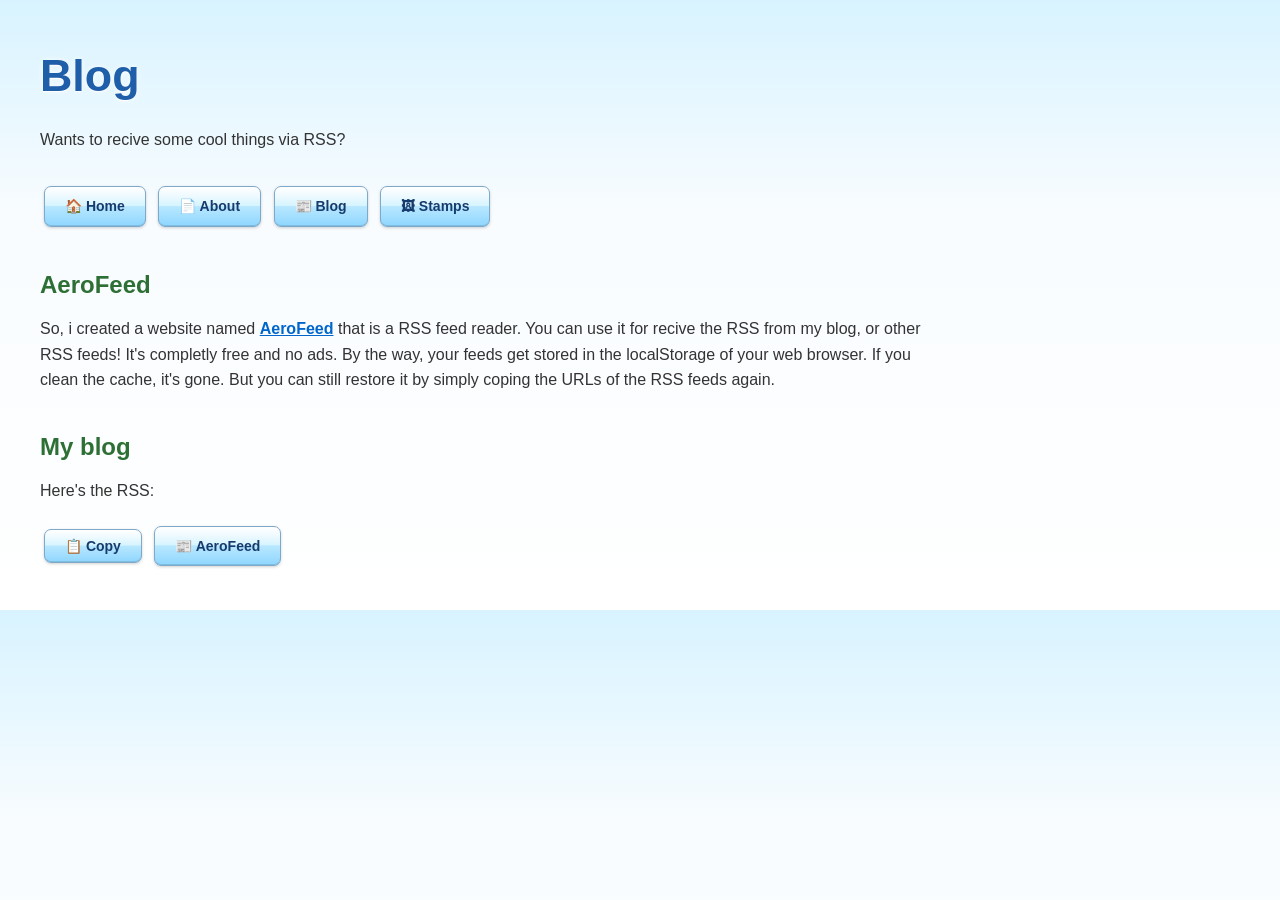
<file: blog.html>
<!DOCTYPE html>
<html lang="pt-BR">
<head>
<link rel="icon" type="image/png" href="Icon.png">
<meta charset="UTF-8">
<meta name="viewport" content="width=device-width, initial-scale=1.0">
<title>Blog | GuiDev10's website</title>

<link rel="stylesheet" href="style.css">
</head>

<body>

<h1><strong>Blog</strong></h1>
<p>Wants to recive some cool things via RSS?</p>

<nav>
  <a href="index.html">🏠 Home</a> 
  <a href="sobre.html">📄 About</a>
  <a href="blog.html">📰 Blog</a>
  <a href="selos.html">🖼 Stamps</a>
</nav>

<h2>AeroFeed</h2>
<p>So, i created a website named <a href="https://guilhermealbuquerque9.github.io/AeroFeed">AeroFeed</a>
that is a RSS feed reader. You can use it for recive the RSS from my blog, or other RSS feeds!
It's completly free and no ads. By the way, your feeds get stored in the localStorage of your
web browser. If you clean the cache, it's gone. But you can still restore it by simply coping the URLs
of the RSS feeds again.</p>

<h2>My blog</h2>
<p>Here's the RSS:</p>

<button
    class="aero-button"
    onclick="copyFeed()">
    📋 Copy
</button>

<a

    class="aero-button"
    href="https://guilhermealbuquerque9.github.io/AeroFeed"
    target="_blank">
    📰 AeroFeed
</a>

<script>
function copyFeed() {

    const feed = "https://guilhermealbuquerque9.github.io/GuiDev10/rss.xml";

    navigator.clipboard.writeText(feed)
        .then(() => {
            alert("✅ RSS URL copied to clipboard! Paste it into a RSS feed reader to recive the blog posts.");
        })
        .catch(err => {
            console.error(err);
            alert("❌ Unable to copy the RSS URL.");
        });

}
</script>

</body>
</html>
</file>
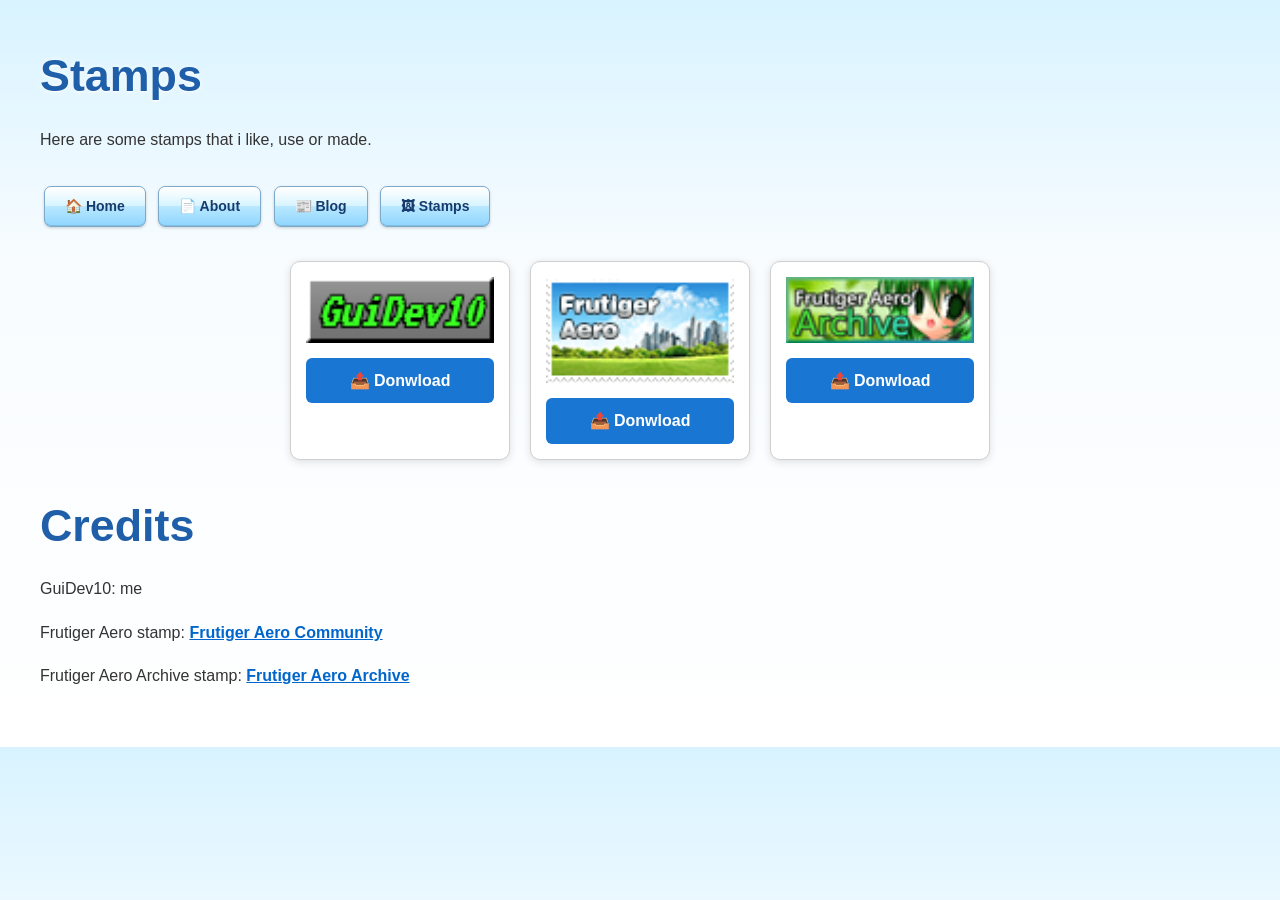
<file: selos.html>
<!DOCTYPE html>
<html lang="pt-BR">
<head>
<link rel="icon" type="image/png" href="Icon.png">
<meta charset="UTF-8">
<meta name="viewport" content="width=device-width, initial-scale=1.0">
<title>Stamps | GuiDev10's website</title>

<link rel="stylesheet" href="style.css">
</head>

<body>

<h1>Stamps</h1>
<p>Here are some stamps that i like, use or made.</p>

<nav>
  <a href="index.html">🏠 Home</a> 
  <a href="sobre.html">📄 About</a>
  <a href="blog.html">📰 Blog</a>
  <a href="selos.html">🖼 Stamps</a>
</nav>

<div class="stamp-grid">

<div class="stamp-card">
    <img src="assets/GuiDev10.gif" alt="GuiDev10" class="stamp">

    <a href="assets/GuiDev10.gif" download="GuiDev10.gif" class="download-btn">
        📤 Donwload
    </a>
</div>

<div class="stamp-card">
    <img src="assets/Frutiger_Aero_stamp.png" alt="Frutiger Aero" class="stamp">

    <a href="assets/Frutiger_Aero_stamp.png" download="Frutiger_Aero_stamp.png" class="download-btn">
        📤 Donwload
    </a>
</div>

<div class="stamp-card">
    <img src="assets/Frutiger_Aero_Archive.png" alt="Frutiger Aero Archive" class="stamp">

    <a href="assets/Frutiger_Aero_Archive.png" download="Frutiger_Aero_Archive.png" class="download-btn">
        📤 Donwload
    </a>
</div>

</div>

<h1>Credits</h1>
<p>GuiDev10: me</p>
<p>Frutiger Aero stamp: <a href="https://frutigeraero.org">Frutiger Aero Community</a></p>
<p>Frutiger Aero Archive stamp: <a href="https://frutigeraeroarchive.org">Frutiger Aero Archive</a></p>

</body>
</html>
</file>
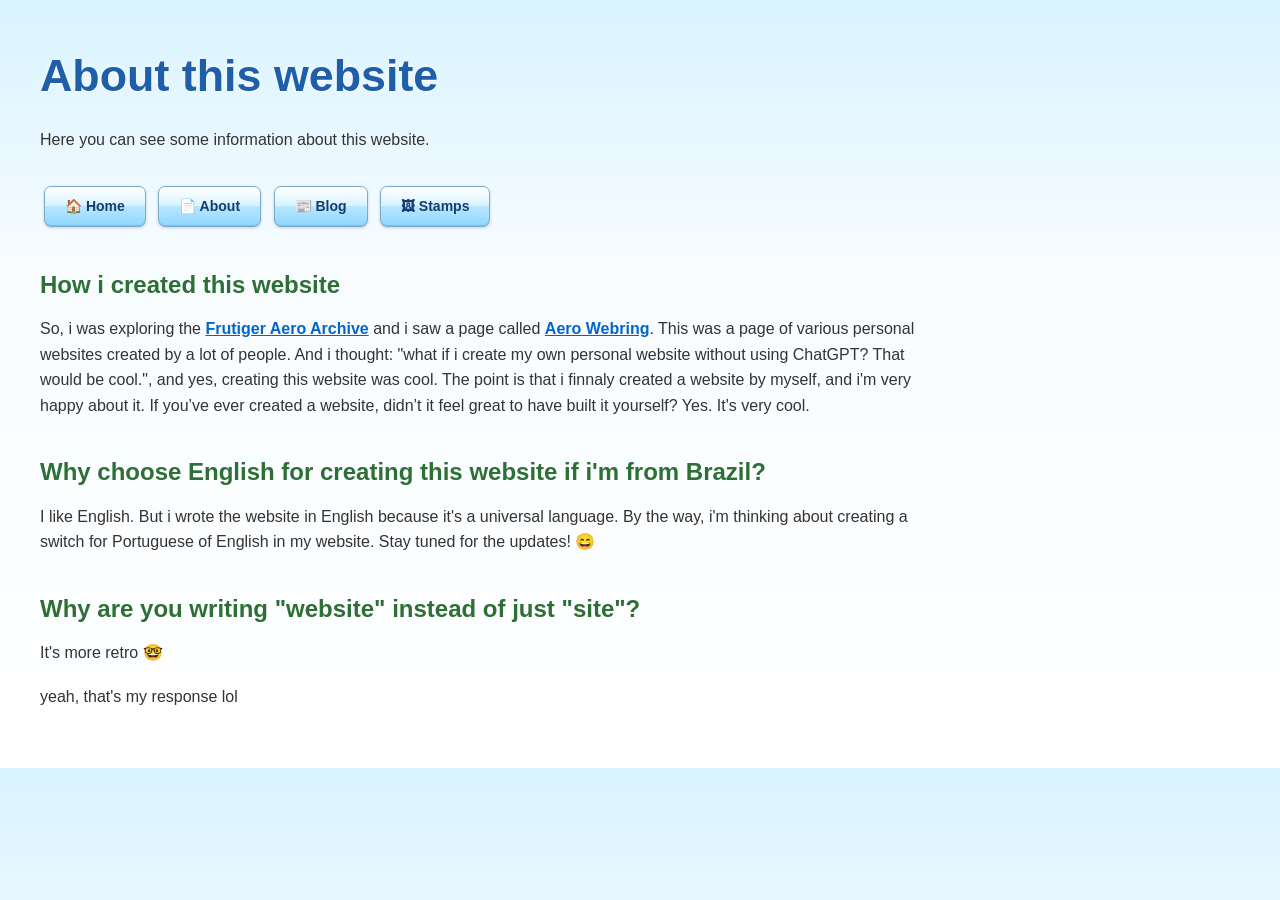
<file: sobre.html>
<!DOCTYPE html>
<html lang="pt-BR">
<head>
<link rel="icon" type="image/png" href="Icon.png">
<meta charset="UTF-8">
<meta name="viewport" content="width=device-width, initial-scale=1.0">
<title>About | GuiDev10's website</title>

<link rel="stylesheet" href="style.css">
</head>

<body>

<h1><strong>About this website</strong></h1>
<p>Here you can see some information about this website.</p>

<nav>
  <a href="index.html">🏠 Home</a> 
  <a href="sobre.html">📄 About</a>
  <a href="blog.html">📰 Blog</a>
  <a href="selos.html">🖼 Stamps</a>
</nav>

<h2>How i created this website</h2>
<p>So, i was exploring the <a href="https://frutigeraeroarchive.org">Frutiger Aero Archive</a> and i
saw a page called <a href="https://frutigeraeroarchive.org/aero_webring">Aero Webring</a>. This was a page
of various personal websites created by a lot of people. And i thought: "what if i create my own personal
website without using ChatGPT? That would be cool.", and yes, creating this website was cool. The point
is that i finnaly created a website by myself, and i'm very happy about it. If you’ve ever created a website, 
didn’t it feel great to have built it yourself? Yes. It's very cool.</p>

<h2>Why choose English for creating this website if i'm from Brazil?</h2>
<p>I like English. But i wrote the website in English because it's a universal language. By the way,
i'm thinking about creating a switch for Portuguese of English in my website. Stay tuned for the updates! 😄</p>

<h2>Why are you writing "website" instead of just "site"?</h2>
<p>It's more retro 🤓</p>
<p>yeah, that's my response lol</p>
</file>
<file: style.css>
/* =========================
   Reset
========================= */

*{
    margin:0;
    padding:0;
    box-sizing:border-box;
}

html{
    scroll-behavior:smooth;
}

/* =========================
   Corpo
========================= */

body{

    font-family:"Segoe UI",Tahoma,sans-serif;
    color:#333;
    line-height:1.6;

    padding:40px;

    background:linear-gradient(
        to bottom,
        #d8f3ff 0%,
        #f8fcff 35%,
        #ffffff 100%);
}

/* =========================
   Títulos
========================= */

h1{

    color:#1f5ea8;
    font-size:2.8rem;

    margin-bottom:15px;

    text-shadow:
        0 1px #fff,
        0 0 6px rgba(255,255,255,.8);
}

h2{

    color:#2d6f34;

    margin-top:35px;
    margin-bottom:12px;
}

/* =========================
   Texto
========================= */

p{

    margin-bottom:18px;
    max-width:900px;
}

/* =========================
   Navegação
========================= */

nav{

    margin:30px 0;
}

/* =========================
   Botões Frutiger Aero
========================= */

nav a,
.aero-button{

    display:inline-block;

    padding:8px 20px;

    margin:4px;

    text-decoration:none;

    font-family:"Segoe UI",Tahoma,sans-serif;
    font-size:14px;
    font-weight:bold;

    color:#173b6d;

    cursor:pointer;

    border-radius:7px;

    border:1px solid #7fa9c9;

    background:
        linear-gradient(
            #ffffff 0%,
            #f2fbff 18%,
            #d6f4ff 48%,
            #b9e8ff 49%,
            #8fd6ff 100%);

    box-shadow:
        inset 0 1px rgba(255,255,255,.95),
        inset 0 -1px rgba(0,0,0,.12),
        0 1px 3px rgba(0,0,0,.18);

    transition:
        background .15s,
        transform .1s,
        box-shadow .15s,
        color .15s;

    appearance:none;
    -webkit-appearance:none;
}

nav a:hover,
.aero-button:hover{

    background:
        linear-gradient(
            #ffffff,
            #f7fff0 20%,
            #d7ffbc 55%,
            #8bdd52 100%);

    border-color:#69a83b;

    color:#184400;
}

nav a:active,
.aero-button:active{

    transform:translateY(1px);

    box-shadow:
        inset 0 2px 4px rgba(0,0,0,.25);
}

/* =========================
   Links
========================= */

p a{

    color:#0066cc;
    font-weight:bold;
}

p a:hover{

    color:#00aa55;
}

/* =========================
   Seleção
========================= */

::selection{

    background:#87d7ff;
    color:#000;
}

/* =========================
   Responsivo
========================= */

@media (max-width:700px){

    body{

        padding:20px;
    }

    h1{

        font-size:2.2rem;
    }

    nav{

        text-align:center;
    }

    nav a,
    .aero-button{

        display:block;
        width:100%;
        max-width:320px;
        margin:8px auto;
    }
}

/* ====== Página de Selos ====== */

.stamp-grid {
    display: flex;
    flex-wrap: wrap;
    justify-content: center;
    gap: 20px;

    width: 100%;
    max-width: 1400px;

    margin: 30px auto;
    padding: 0 20px;

    box-sizing: border-box;
}

.stamp-card {
    width: 220px;

    background: #ffffff;

    border: 1px solid #cfcfcf;
    border-radius: 10px;

    padding: 15px;

    text-align: center;

    box-shadow: 0 2px 8px rgba(0,0,0,.12);

    transition: transform .2s, box-shadow .2s;

    box-sizing: border-box;
}

.stamp-card:hover {
    transform: translateY(-4px);

    box-shadow: 0 6px 16px rgba(0,0,0,.20);
}

.stamp {
    display: block;

    width: 100%;
    height: auto;

    margin: 0 auto 15px auto;

    image-rendering: auto;
}

.download-btn {
    display: inline-block;

    width: 100%;

    padding: 10px;

    background: #1976d2;
    color: white;

    text-decoration: none;
    font-weight: bold;

    border-radius: 6px;

    transition: background .2s;
}

.download-btn:hover {
    background: #0d5db8;
}

.download-btn:active {
    transform: scale(.98);
}

/* Responsivo */

@media (max-width: 900px) {

    .stamp-card {
        width: 200px;
    }

}

@media (max-width: 600px) {

    .stamp-grid {
        justify-content: center;
    }

    .stamp-card {
        width: 100%;
        max-width: 320px;
    }

}
</file>
